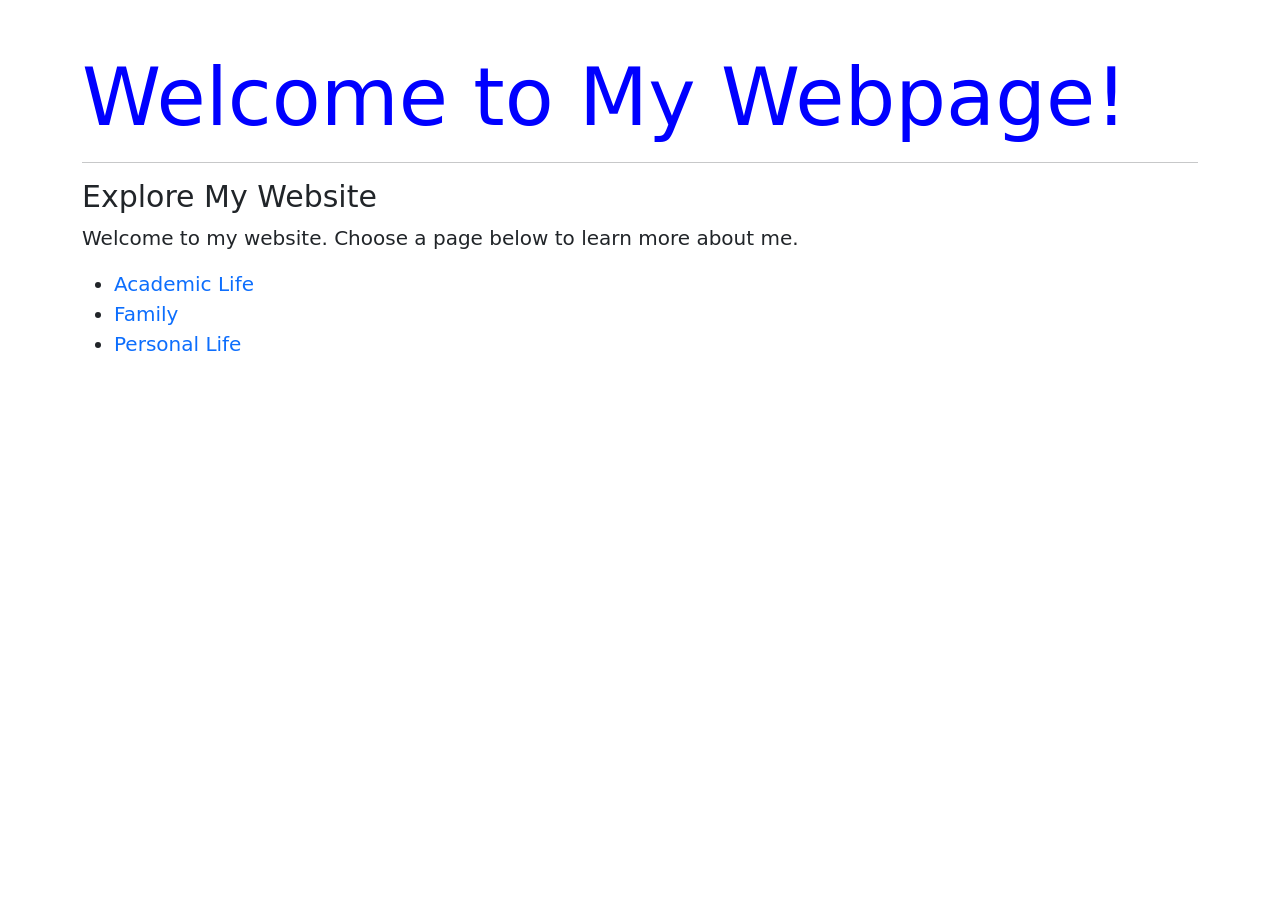
<file: CS50 PROJECTS AND CERTIFICATE/CS50 PROJECTS/homepage/index.html>
<!DOCTYPE html>

<html lang="en">
    <head>
        <meta charset="UTF-8">
        <meta name="viewport" content="width=device-width, initial-scale=1.0">

        <link href="https://cdn.jsdelivr.net/npm/bootstrap@5.3.8/dist/css/bootstrap.min.css" rel="stylesheet">
        <script src="https://cdn.jsdelivr.net/npm/bootstrap@5.3.8/dist/js/bootstrap.bundle.min.js"></script>

        <link href="styles.css" rel="stylesheet">

        <title>My Webpage</title>
    </head>

    <body>
        <div class="container">

            <h1>Welcome to My Webpage!</h1>

            <hr>

            <h2>Explore My Website</h2>

            <p>Welcome to my website. Choose a page below to learn more about me.</p>

            <ul>
                <li>
                    <a href="academic.html">Academic Life</a>
                </li>

                <li>
                    <a href="family.html">Family</a>
                </li>

                <li>
                    <a href="personal.html">Personal Life</a>
                </li>
            </ul>

        </div>
    </body>
</html>
</file>
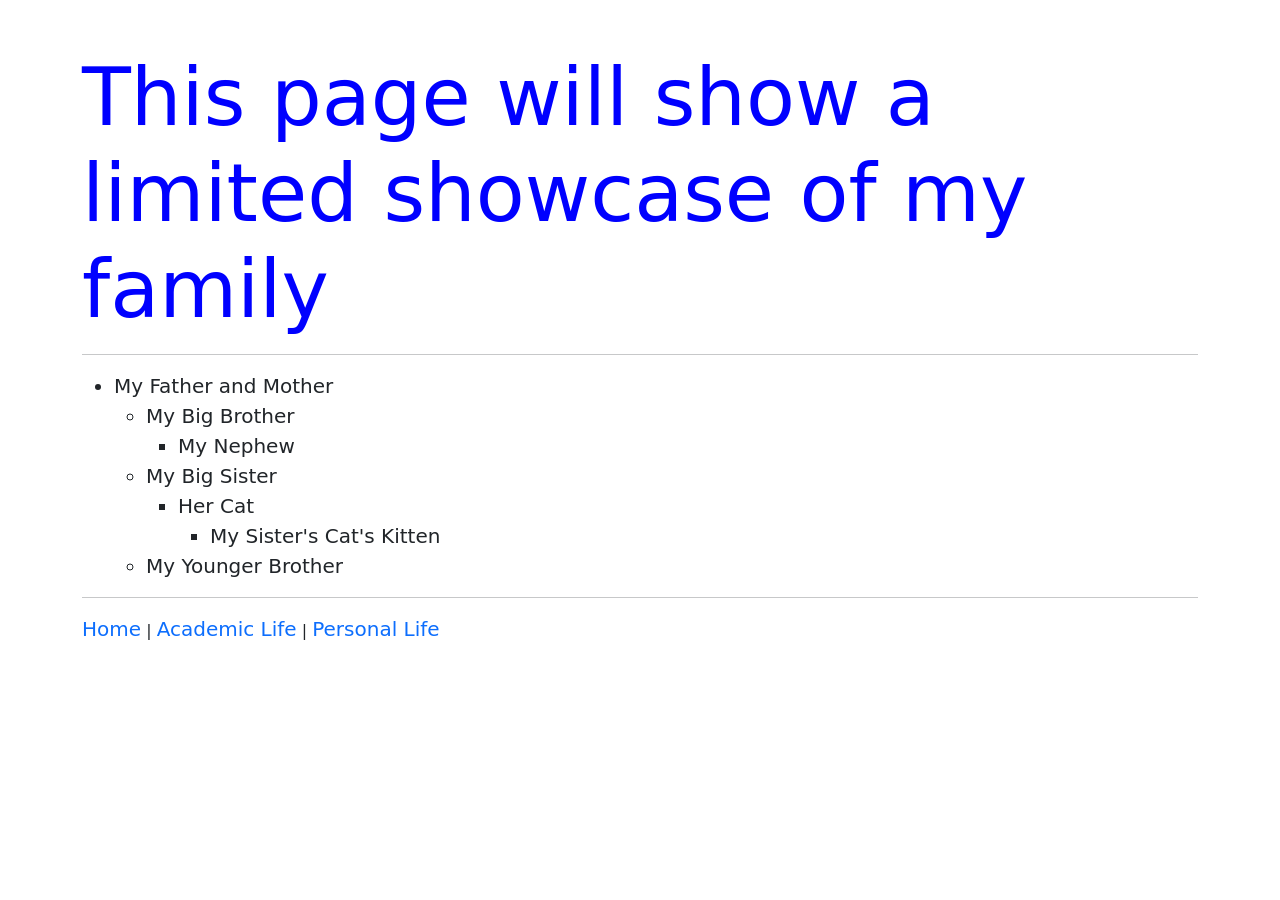
<file: CS50 PROJECTS AND CERTIFICATE/CS50 PROJECTS/homepage/family.html>
<!DOCTYPE html>
<html lang="en">

<head>
    <meta charset="UTF-8">
    <meta name="viewport" content="width=device-width, initial-scale=1.0">

    <link href="https://cdn.jsdelivr.net/npm/bootstrap@5.3.8/dist/css/bootstrap.min.css" rel="stylesheet">
    <script src="https://cdn.jsdelivr.net/npm/bootstrap@5.3.8/dist/js/bootstrap.bundle.min.js"></script>

    <link href="styles.css" rel="stylesheet">

    <title>Family</title>
</head>

<body>

    <div class="container">

        <h1>This page will show a limited showcase of my family</h1>

        <hr>

        <ul>
            <li>
                My Father and Mother
                <ul>
                    <li>
                        My Big Brother
                        <ul>
                            <li>My Nephew</li>
                        </ul>
                    </li>

                    <li>
                        My Big Sister
                        <ul>
                            <li>
                                Her Cat
                                <ul>
                                    <li>My Sister's Cat's Kitten</li>
                                </ul>
                            </li>
                        </ul>
                    </li>

                    <li>My Younger Brother</li>
                </ul>
            </li>
        </ul>

        <hr>

        <a href="index.html">Home</a> |
        <a href="academic.html">Academic Life</a> |
        <a href="personal.html">Personal Life</a>

    </div>

</body>
</html>
</file>
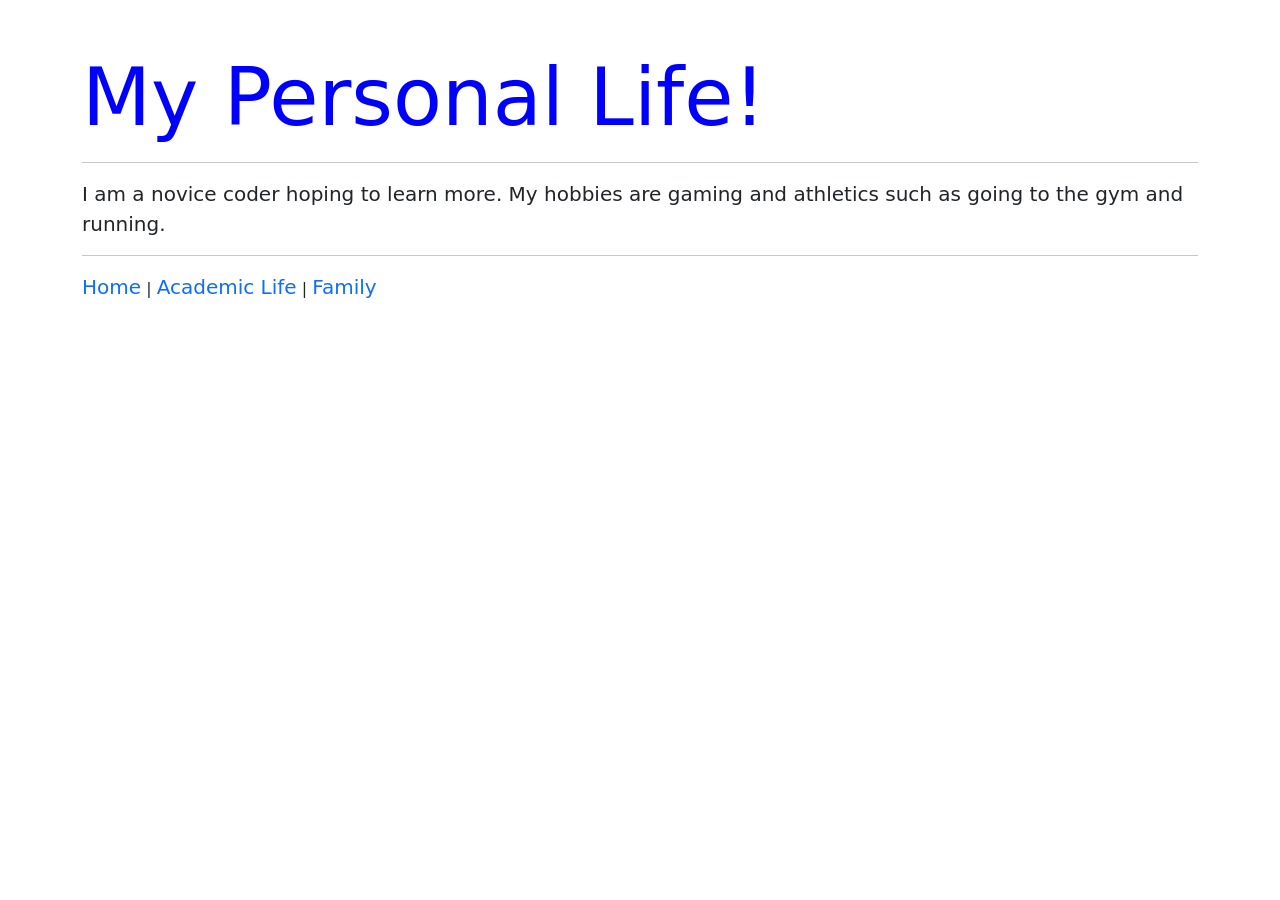
<file: CS50 PROJECTS AND CERTIFICATE/CS50 PROJECTS/homepage/personal.html>
<!DOCTYPE html>
<html lang="en">

<head>
    <meta charset="UTF-8">
    <meta name="viewport" content="width=device-width, initial-scale=1.0">

    <link href="https://cdn.jsdelivr.net/npm/bootstrap@5.3.8/dist/css/bootstrap.min.css" rel="stylesheet">
    <script src="https://cdn.jsdelivr.net/npm/bootstrap@5.3.8/dist/js/bootstrap.bundle.min.js"></script>

    <link href="styles.css" rel="stylesheet">

    <title>Personal Life</title>
</head>

<body>

    <div class="container">

        <h1>My Personal Life!</h1>

        <hr>

        <p>
            I am a novice coder hoping to learn more.
            My hobbies are gaming and athletics such as going to the gym and running.
        </p>

        <hr>

        <a href="index.html">Home</a> |
        <a href="academic.html">Academic Life</a> |
        <a href="family.html">Family</a>

    </div>

</body>
</html>
</file>
<file: CS50 PROJECTS AND CERTIFICATE/CS50 PROJECTS/homepage/styles.css>
h1 {
    margin-top: 50px;
    color: blue;
    font-size: 80px;
}

h2 {
    font-size: 30px;
}

p {
    font-size: 20px;
}

img {
    width: 400px;
    border-radius: 10px;
}

img:hover {
    opacity: 0.8;
    cursor: pointer;
}

li {
    font-size: 20px;
}

a {
    font-size: 20px;
    text-decoration: none;
}

a:hover {
    text-decoration: underline;
}
</file>
